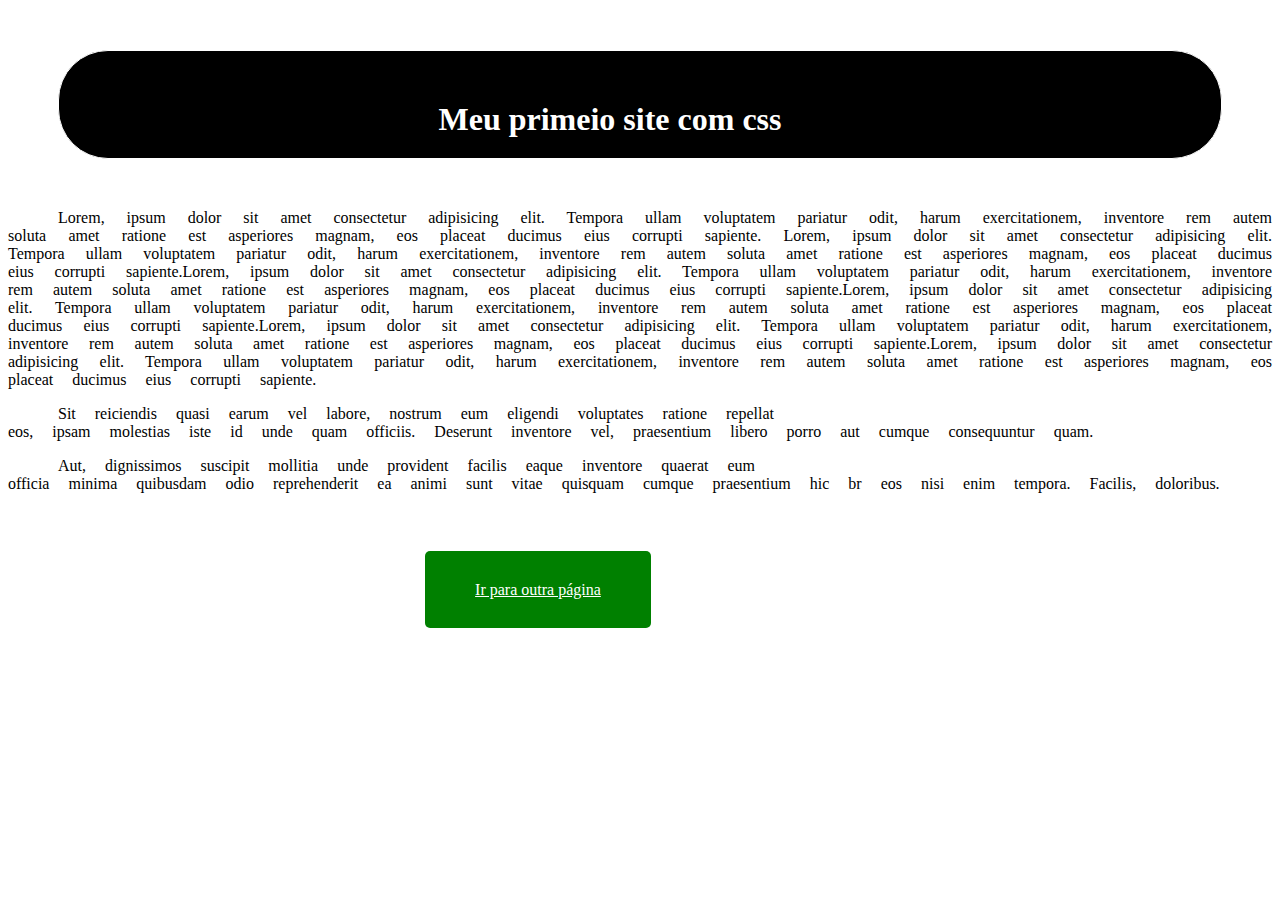
<file: Guia CSS/Exemplos HTML + CSS/index.html>
<!DOCTYPE html>
<html>

<head>

    <meta charset="UTF-8">
    <meta name="viewport" content="width=device-width, initial-scale=1.0">
    <link rel="stylesheet" href="style.css">
    <title>Guia CSS</title>

</head>

<body>

   <h1>Meu primeio site com css </h1>
   
    <p>Lorem, ipsum dolor sit amet consectetur adipisicing elit. Tempora ullam voluptatem 
        pariatur odit, harum exercitationem, inventore rem autem soluta 
        amet ratione est asperiores magnam, eos placeat ducimus eius corrupti sapiente.
        Lorem, ipsum dolor sit amet consectetur adipisicing elit. Tempora ullam voluptatem 
        pariatur odit, harum exercitationem, inventore rem autem soluta 
        amet ratione est asperiores magnam, eos placeat ducimus eius corrupti sapiente.Lorem, ipsum dolor sit amet consectetur adipisicing elit. Tempora ullam voluptatem 
        pariatur odit, harum exercitationem, inventore rem autem soluta 
        amet ratione est asperiores magnam, eos placeat ducimus eius corrupti sapiente.Lorem, ipsum dolor sit amet consectetur adipisicing elit. Tempora ullam voluptatem 
        pariatur odit, harum exercitationem, inventore rem autem soluta 
        amet ratione est asperiores magnam, eos placeat ducimus eius corrupti sapiente.Lorem, ipsum dolor sit amet consectetur adipisicing elit. Tempora ullam voluptatem 
        pariatur odit, harum exercitationem, inventore rem autem soluta 
        amet ratione est asperiores magnam, eos placeat ducimus eius corrupti sapiente.Lorem, ipsum dolor sit amet consectetur adipisicing elit. Tempora ullam voluptatem 
        pariatur odit, harum exercitationem, inventore rem autem soluta 
        amet ratione est asperiores magnam, eos placeat ducimus eius corrupti sapiente.</p>

    <p>Sit reiciendis quasi earum vel labore, nostrum eum eligendi voluptates ratione repellat <br>
        eos, ipsam molestias iste id unde quam officiis. Deserunt inventore vel, praesentium libero porro aut cumque consequuntur quam.</p>
    
    <p>Aut, dignissimos suscipit mollitia unde provident facilis eaque inventore quaerat eum <br>
        officia minima quibusdam odio reprehenderit ea animi sunt vitae quisquam cumque praesentium hic br
        eos nisi enim tempora. Facilis, doloribus.</p><br><br><br><br>


    <a class="botao" href="outra.html">Ir para outra página</a>
            
</body>

</html>
</file>
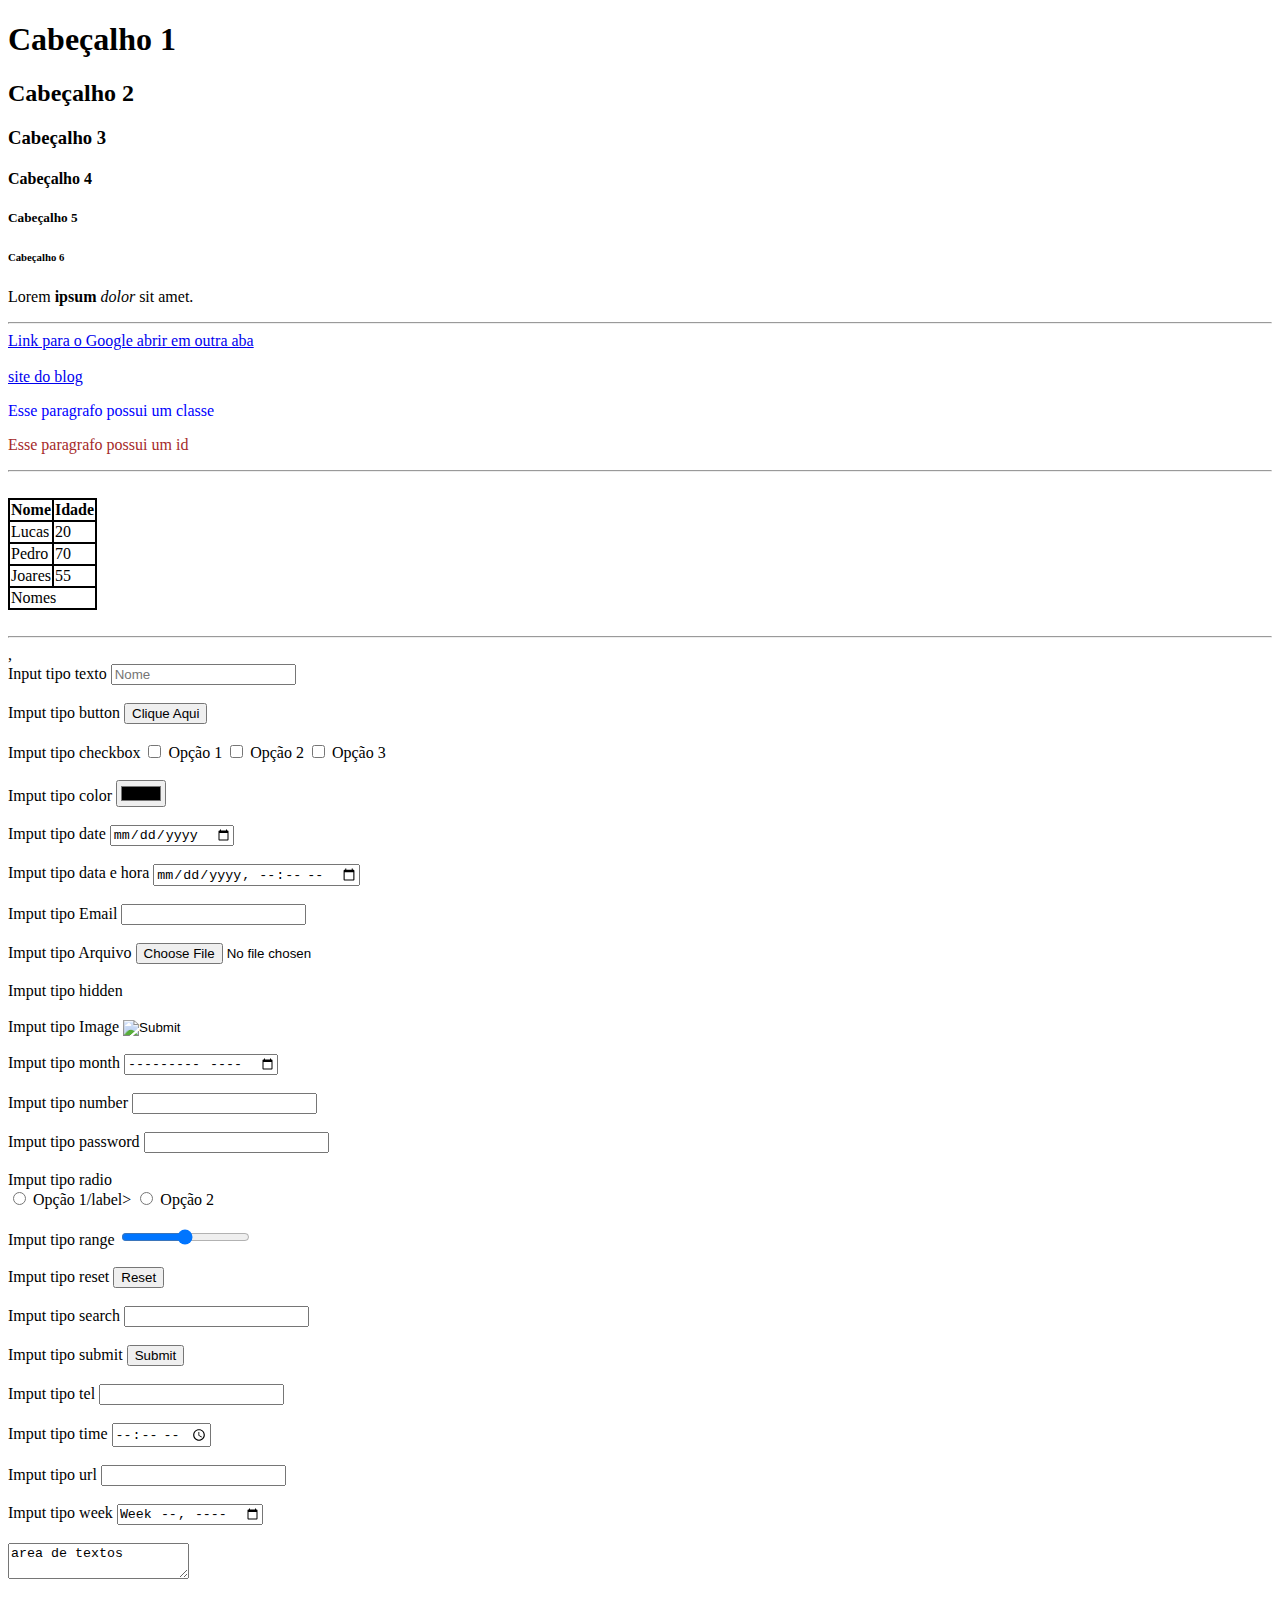
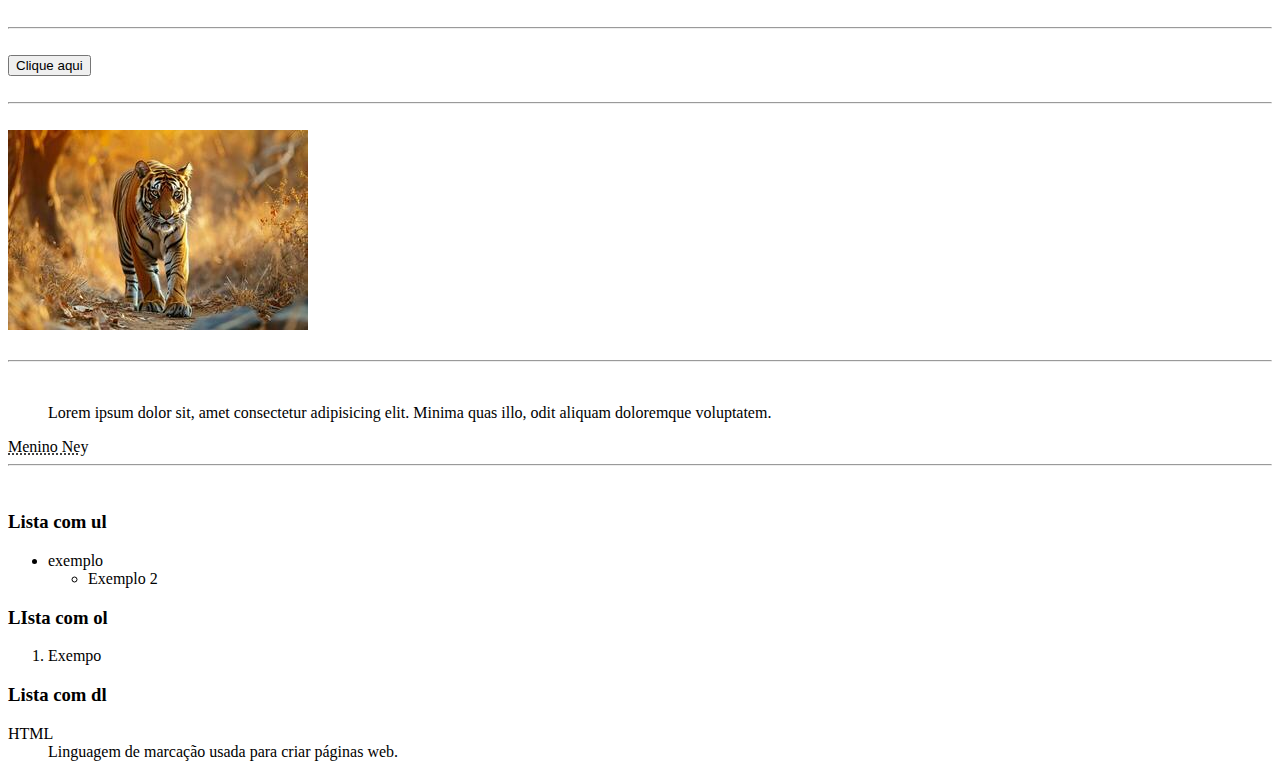
<file: Guia HTML/Exemplos HTML/index.html>
<!DOCTYPE html>
<html>

<head>
    
    <meta charset="UTF-8">
    
    <meta name="viewport" content="width=device-width, initial-scale=1.0">

    <link rel="stylesheet" href="style.css">
    
    <title>teste</title>
    
</head>

<body>  
    

    <!-- Cabeçalhos -->

    <h1>Cabeçalho 1</h1>
    <h2>Cabeçalho 2</h2>
    <h3>Cabeçalho 3</h3>
    <h4>Cabeçalho 4</h4>
    <h5>Cabeçalho 5</h5>
    <h6>Cabeçalho 6</h6>

    <!-- Paragrafos -->

    <p>Lorem <strong>ipsum</strong> <em>dolor</em> sit amet.</p>

    <!-- links -->

    <hr>

    <a href="https://google.com" target="_blank">Link para o Google abrir em outra aba</a><br><br>
    <a href="blog.html"> site do blog</a>

    <!-- Classe e id -->

    <p class="p_classe">Esse paragrafo possui um classe</p>
    <p id="p_id">Esse paragrafo possui um id</p>

    <hr><br>

    <!-- tabelas -->

    <table id="tabela_teste">

        <thead>
            <tr>
                <th>Nome</td>
                <th>Idade</td>
            </tr>
        </thead>

        <tbody>
            <tr>
                <td>Lucas</td>
                <td>20</td>
            </tr>
        
            <tr>
                <td>Pedro</td>
                <td>70</td>
            </tr>
        
            <tr>
                <td>Joares</td>
                <td>55</td>
            </tr>
        </tbody>
        
        <tfoot>
            <tr>
                <td colspan="2">Nomes</td>
            </tr>
        </tfoot>

    </table>
    
    <br><hr>

    <!-- Formulários -->,

    <!-- Alguns tipos de input não intuitivos possuem sua
         descrição abaixo -->

    <form action="recebe.php" method="post">

        <div>

            <label for="Nome">Input tipo texto</label>
            <input type="text" name="Nome" placeholder="Nome">

        </div><br>
        <div>

            <label for="Nome">Imput tipo button</label>
            <input type="button" value="Clique Aqui">
        
        </div><br>
        <div>
        
            <label>Imput tipo checkbox</label>

            <input type="checkbox"  name="checkbox1" value="opção 1">
            <label for="checkbox1">Opção 1</label>
            <input type="checkbox"  name="checkbox2" value="opção 2">
            <label for="checkbox2">Opção 2</label>
            <input type="checkbox"  name="checkbox3" value="opção 3">
            <label for="checkbox3">Opção 3</label>
            
            
        
        </div><br>
        <div>
        
            <label for="escholeCor">Imput tipo color</label>
            <input type="color" name="escholeCor">
        
        </div><br>   
        <div>
        
            <label for="data">Imput tipo date</label>
            <input type="date" name="data">
        
        </div><br>      
        <div>
        
            <label for="dataHora">Imput tipo data e hora</label>
            <input type="datetime-local" name="dataHora">
        
        </div><br>    
        <div>
        
            <label for="Email">Imput tipo Email</label>
            <input type="email" name="Email">
        
        </div><br>
        <div>
        
            <label for="Arquivo">Imput tipo Arquivo</label>
            <input type="file" name="Arquivo">
        
        </div><br>    
        <div>
        
            <label for="secreto">Imput tipo hidden</label>
            <input type="hidden" name="secreto">

            <!-- Esse input n é visivel ao usuario, funciona 
                 para passar valores que não precisão ser 
                 mostrados, como o id do usuário -->
        
        </div><br>    
        <div>
        
            <label for="Image">Imput tipo Image</label>
            <input type="image" name="image" src="">

            <!-- Funciona para usar uma imagem como  button
                 no formulário (colocar a imagem no "src")-->
        
        </div><br>    
        <div>

            <!-- Funciona para marcar mes e ano -->
        
            <label for="Mes">Imput tipo month</label>
            <input type="month" name="Mes">
        
        </div><br>    
        <div>

            <!-- Aumenta a contagem do número com
                 o click do mouse -->
        
            <label for="Numero">Imput tipo number</label>
            <input type="number" name="Numero">
        
        </div><br>    
        <div>
        
            <label for="Senha">Imput tipo password</label>
            <input type="password" name="Senha">
        
        </div><br>    
        <div>
        
            <!-- Todos os inputs tipo radio devem possuir
                 o mesmo name, caso deseje que somente 1
                 seja marcado por vez -->

            <label>Imput tipo radio</label><br>
            <input type="radio" name="opção" value="OpçãoR1">
            <label for="OpçãoR1">Opção 1/label>
            <input type="radio" name="opção" value="OpçãoR2">
            <label for="OpçãoR2">Opção 2</label>
        
        </div><br>    
        <div>
        
            <label for="escala">Imput tipo range</label>
            <input type="range" name="escala">
        
        </div><br>    
        <div>

            <!-- Reseta tudo marcado no formulário -->
        
            <label for="resetar">Imput tipo reset</label>
            <input type="reset" name="resetar">
        
        </div><br>    
        <div>
        
            <!-- Utilizadp junto a um scrpit JavaScrpit pode
                 ser utilziado para buscar algo no site
                 É semelhante ao tipo "text" em aparência -->

            <label for="encontrar">Imput tipo search</label>
            <input type="search" name="encontrar">
        
        </div><br>    
        <div>

            <!-- Funciona com o <button> também, serve para enviar
                 todas as informações presentes no formulário -->
        
            <label for="submeter">Imput tipo submit</label>
            <input type="submit" name="submeter">
        
        </div><br>    
        <div>
        
            <!-- Funciona para enviar números de telefone, no 
                 celular ele abre direto o teclado númerico,
                 este input sozinho não valida o formato do número -->

            <label for="telefone">Imput tipo tel</label>
            <input type="tel" name="telefone">
        
        </div><br>    
        <div>
        
            <!-- Guarda o horário -->

            <label for="horario">Imput tipo time</label>
            <input type="time" name="horario">
        
        </div><br>   
        <div>

            <!-- Input para enviar links, ele n permite enviar
                 urls no formato errado -->
        
            <label for="Url">Imput tipo url</label>
            <input type="url" name="Url">
        
        </div><br>    
        <div>
        
            <!-- Input para enviar a semana do ano escolhida -->

            <label for="Semana">Imput tipo week</label>
            <input type="week" name="Semana">
        
        </div><br>    
        <div>

            <!-- É uma área de tamanho modificavel pelo usuário
                 que pode ter seu tamanho modificado e digitar dentro -->

        <textarea name="area de texto" id="texto">area de textos</textarea><br><br>

        </div>

    </form><br>
    
    <hr><br>
    
    <!-- botão -->
    
    <button>Clique aqui</button>

    <br><br><hr><br>

    <!-- Imagens -->

    <img src="./imagem/Imagem_exemplo_tigre.jpg" alt="iamgem tigre">

    <br><br><hr><br>

    <!-- blockquote - citações -->

    <blockquote cite="aleatorio.com">Lorem ipsum dolor sit, amet consectetur adipisicing elit.
                             Minima quas illo, odit aliquam doloremque voluptatem.</blockquote>

    <abbr title="Neymar junior da Silva Santos">Menino Ney</abbr>
    
    <br><hr><br>

    <!-- listas -->

        <h3>Lista com ul</h3>

    <ul>
        <li>exemplo</li>
        <ul>
            <li>Exemplo 2</li>
        </ul>
    </ul>

    <h3>LIsta com ol</h3>

    <ol>
        <li>Exempo</li>
    </ol>
    
    <h3>Lista com dl</h3>

    <dl>
        <dt>HTML</dt>
            <dd>Linguagem de marcação usada para criar páginas web.</dd></dd>
    </dl>



</body>

</html>
</file>
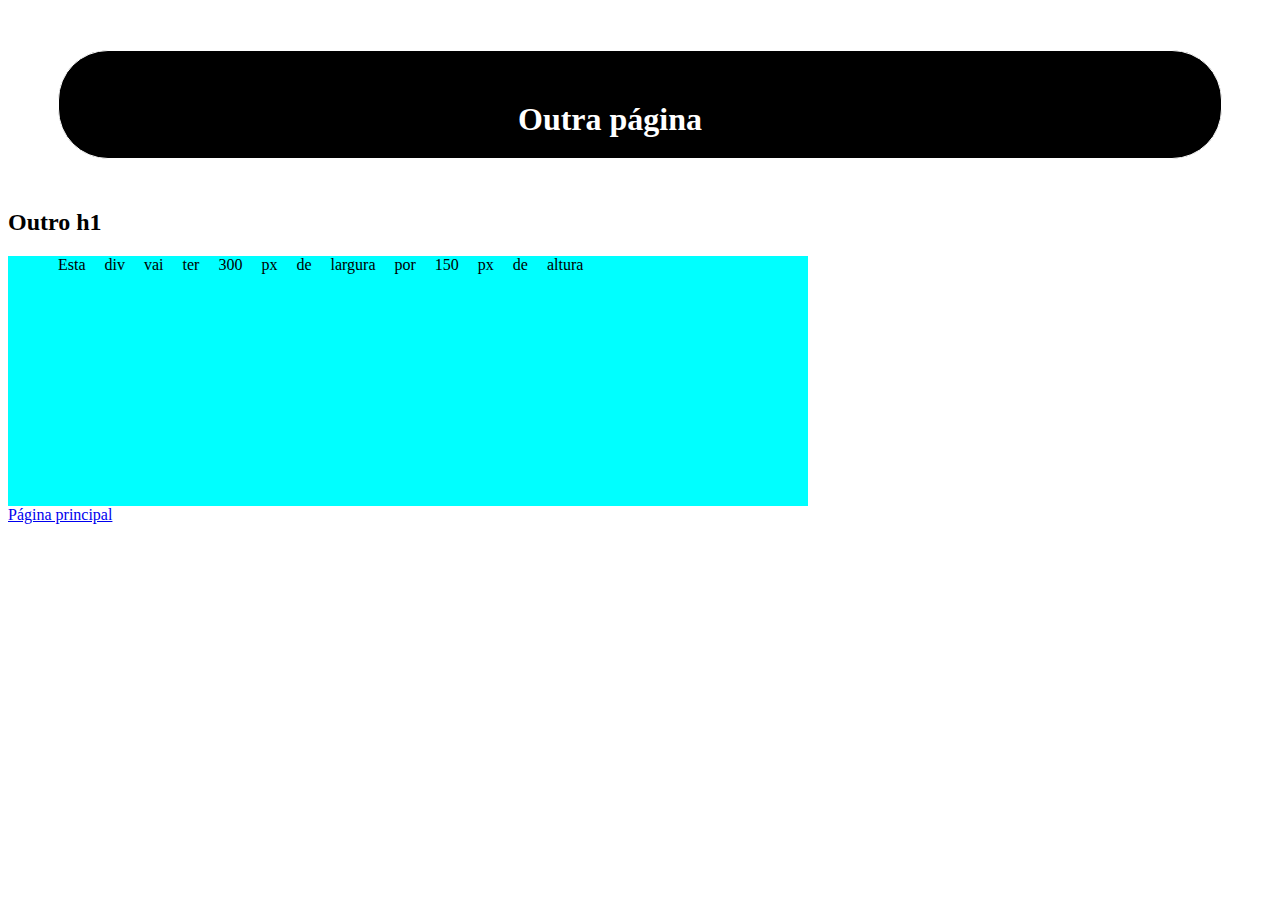
<file: Guia CSS/Exemplos HTML + CSS/outra.html>
<!DOCTYPE html>
<html>

<head>

    <meta charset="UTF-8">
    <meta name="viewport" content="width=device-width, initial-scale=1.0">
    <title>Outra Página</title>
    <link rel="stylesheet" href="style.css">

</head>

<body>

    <h1>Outra página</h1>

    <h2 >Outro h1</h1>

        <div class="teste">

        <p>Esta div vai ter 300 px de largura por 150 px de altura</p>

        </div>

    <a href="index.html">Página principal</a>

</body>

</html>
</file>
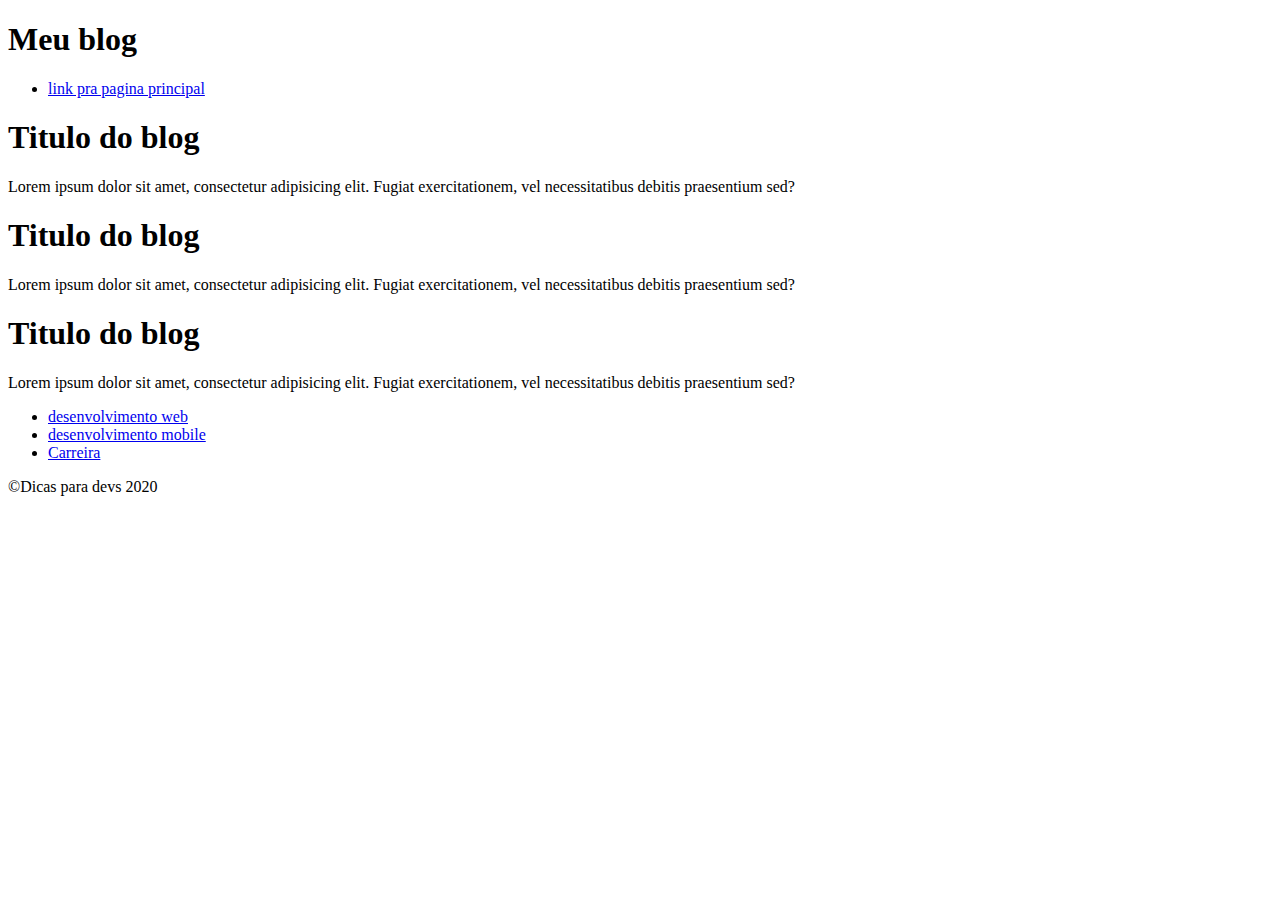
<file: Guia HTML/Exemplos HTML/blog.html>
<!DOCTYPE html>
<html>

<head>
    
    <meta charset="UTF-8">
    <meta name="viewport" content="width=device-width, initial-scale=1.0">
    
    <title>Blog teste</title>

</head>

<body>

<header>

    <h1>Meu blog</h1>

</header>

<nav>

    <ul>
        
        <li><a href="index.html">link pra pagina principal</a></li>
        
    </ul>

</nav>

    <section>

        <article>

            <h1>Titulo do blog</h1>

            <p>Lorem ipsum dolor sit amet, consectetur adipisicing elit. 
               Fugiat exercitationem, vel necessitatibus debitis praesentium sed?</p>

        </article>
        <article>

            <h1>Titulo do blog</h1>

            <p>Lorem ipsum dolor sit amet, consectetur adipisicing elit. 
               Fugiat exercitationem, vel necessitatibus debitis praesentium sed?</p>

        </article>
        <article>

            <h1>Titulo do blog</h1>

            <p>Lorem ipsum dolor sit amet, consectetur adipisicing elit. 
               Fugiat exercitationem, vel necessitatibus debitis praesentium sed?</p>

        </article>

    </section>

    <aside>

            <ul>
                <li><a href="exemplo.html">desenvolvimento web</a></li>
                <li><a href="exemplo.html">desenvolvimento mobile</a></li>
                <li><a href="exemplo.html">Carreira</a></li>
            </ul>

    </aside>

<footer>

<p>&copy;Dicas para devs 2020</p>

</footer>

</body>

</html>
</file>
<file: Guia CSS/Exemplos HTML + CSS/style.css>
body{

    background-color: white;

}

#teste{

    display: flex;
    align-items: center;
    justify-content: center;

}

h1{

    color: white;
    background-color: black;
    text-align: center;
    border: 1px;
    border-style: solid;
    border-radius: 50px;
    padding: 50px 70px 20px 10px;
    margin: 50px ;

}


p{

    color: black;
    text-align: justify;
    text-indent: 50px;
    word-spacing: 15px;

}

.exemplo-back{

    height: 100px;
    background: gray url("img/Imagem-fundo.jpg") center no-repeat;
    background-size: cover;
    margin-bottom: 100px;
    
}

.botao{

    margin-left: 33%;
    background-color: green;
    color: white;
    padding-top: 30px;
    padding-bottom: 30px;
    padding-left: 50px;
    padding-right: 50px;
    border-radius: 5px;

}

.botao:hover{

    background-color: rgb(146, 216, 75);
    transition: 0.3s;

}

.teste{

    max-width: 800px;
    
    height: 250px;
    background-color: cyan;
    
}
</file>
<file: Guia HTML/Exemplos HTML/style.css>
.p_classe{

    color: blue;

}

#p_id{

    color: brown;

}

#tabela_teste{

    border: 2px solid black;
    border-collapse: collapse;
}

th, td{

    border: 2px solid black;
    border-collapse: collapse;
}
</file>
